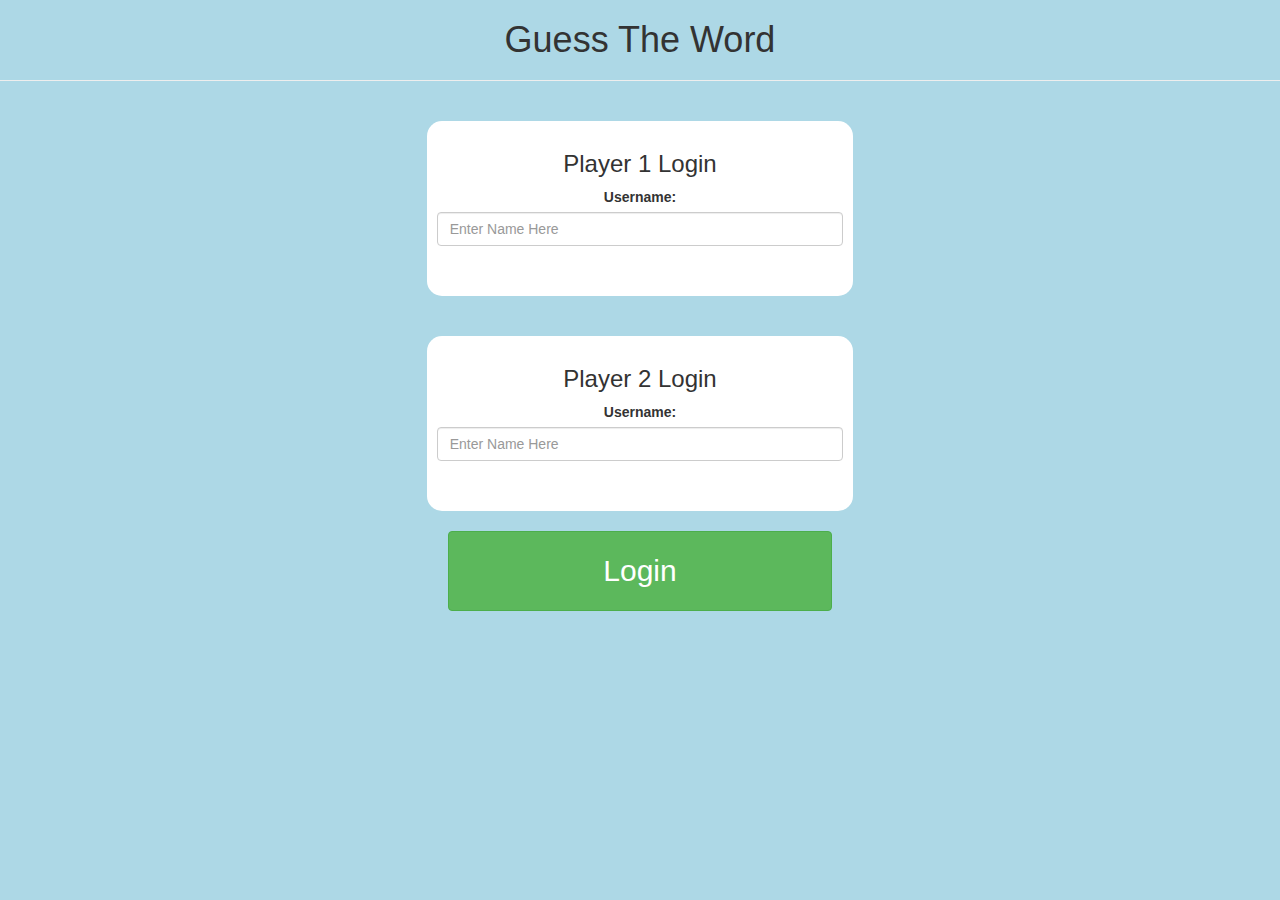
<file: index.html>
<!DOCTYPE html>
<html>
<head>
	<title>Guess The Word</title>

<meta name="viewport" content="width=device-width, initial-scale=1">
<link rel="stylesheet" href="https://maxcdn.bootstrapcdn.com/bootstrap/3.4.0/css/bootstrap.min.css">
<script src="https://ajax.googleapis.com/ajax/libs/jquery/3.4.1/jquery.min.js"></script>
<script src="https://maxcdn.bootstrapcdn.com/bootstrap/3.4.0/js/bootstrap.min.js"></script>

<link rel="stylesheet" type="text/css" href="game.css">

<script src="orgmorgborgcorghorgchorgtorg.js"></script>
</head>
<body>
<center><h1>Guess The Word</h1>
<hr>
<br>
<div class = "login_div1 col-lg-4 col-md-8 col-xs-11">
<h3>Player 1 Login</h3>
<label>Username:</label>
<br>
<input id = "player1" placeholder = "Enter Name Here" class = "form-control">
</div>
<br>
<br>
<div class = "login_div2 col-lg-4 col-md-8 col-xs-11">
	<h3>Player 2 Login</h3>
	<label>Username:</label>
	<br>
	<input id = "player2" placeholder = "Enter Name Here" class = "form-control">
	</div>
	<br>
	<button onclick = "login();" style = "width: 30%; height: 80px; font-size: 30px" class = "btn btn-success"> Login </button>
</center>
</body>
</html>
</file>
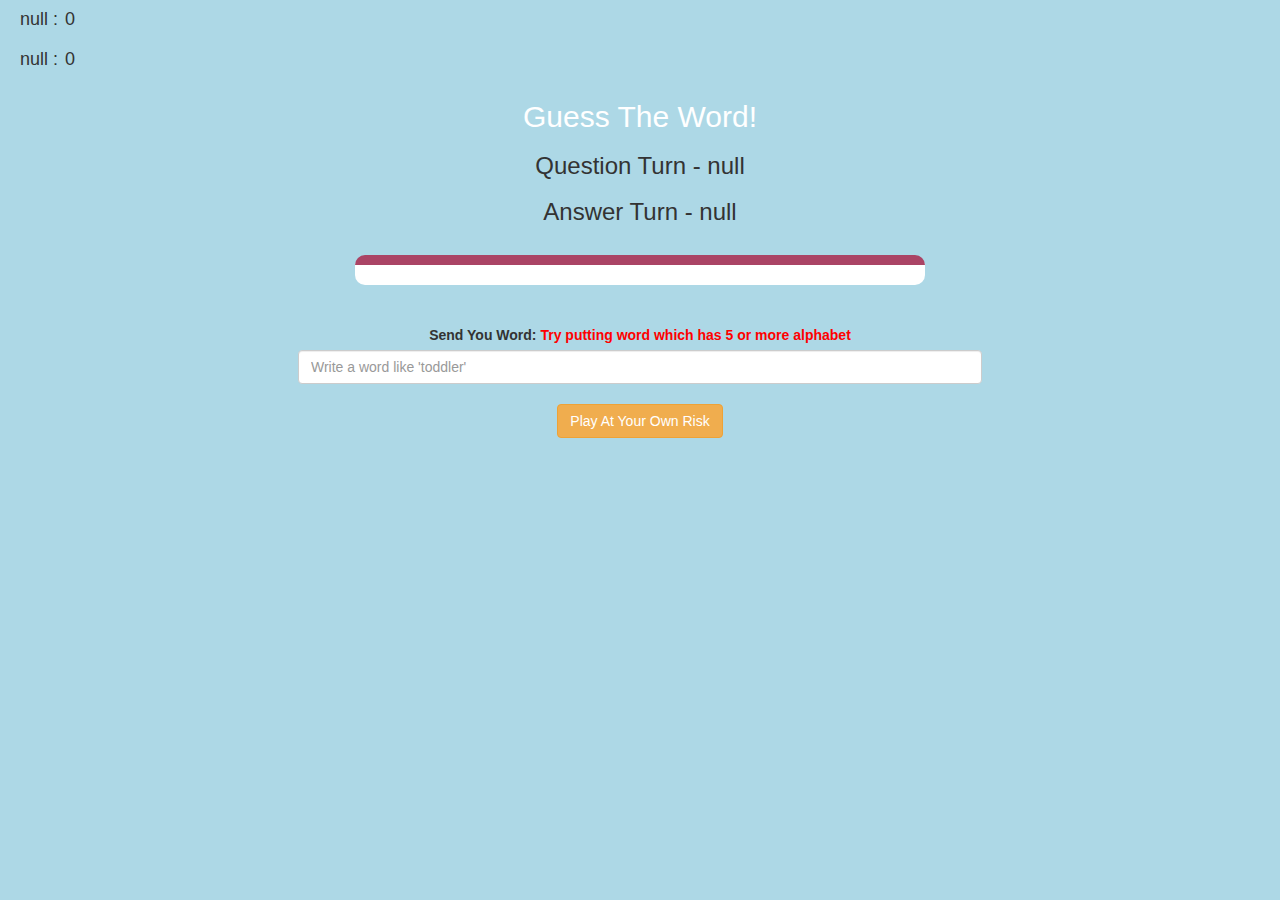
<file: borbogorbochorbohorbogorbohobojorbororbo.html>
<!DOCTYPE html>
<html>
<head>
	<title>Guess The Word</title>

<meta name="viewport" content="width=device-width, initial-scale=1">
<link rel="stylesheet" href="https://maxcdn.bootstrapcdn.com/bootstrap/3.4.0/css/bootstrap.min.css">
<script src="https://ajax.googleapis.com/ajax/libs/jquery/3.4.1/jquery.min.js"></script>
<script src="https://maxcdn.bootstrapcdn.com/bootstrap/3.4.0/js/bootstrap.min.js"></script>

<link rel="stylesheet" type="text/css" href="game.css">
</head>
<body>

<h4 id = "p1n">Player 1: </h4><span id = "p1s">0</span>
<br id = "hohhoohoh">
<h4 id = "p2n">Player 1: </h4><span id = "p2s">0</span>
<div class="container">
	<center>
		<h2 style="color: white;">Guess The Word!</h2>
        <h3 id = "pq">Questioner: </h3>
		<h3 id = "pa">Answerer: </h3>
		<br>
		<div id = "output" class = "col-lg-6 col-md-8 col-sm-9.5 col-xs-10">

		</div>
		<br>
		<br>

		<label>Send You Word: <b style="color: red">Try putting word which has 5 or more alphabet</b></label>
		<input id = "word" type = "text" class="form-control" placeholder = "Write a word like 'toddler'">
		<br>
		<button onclick = "start();" id = "btn_send" class = "btn btn-warning"> Play At Your Own Risk</button>
	</center>
</div>

<script src="garmbarmfarmcarmdarmharmtarmjarm.js"></script>
</body>
</html>
</file>
<file: game.css>
body
{
	background: lightblue;
}

	.login_div1 , .login_div2
	{
		background: white;
		padding: 10px;
		float: none;
		border-radius: 15px;
		padding-bottom: 50px;
	}


#player1_name , #player2_name
{
	display: inline-block;
	margin-left: 20px;
}
#player1_name_input , #player2_name_input
{
	display: inline-block;
	margin-left: 20px;
	width: 80%;
	padding-bottom: 20px;
}
#word
{
	width: 60%;
}
#word_display
{
	letter-spacing: 5px;
}
#output
{
background: white;
border-radius: 10px;
border-top: 10px solid #AA4465;
padding: 10px;
float: none;
text-align: left;
}

hr{
	color: black;
}

#p1n, #p2n{
	display: inline-block;
	margin-left: 20px;
}

#p1s, #p2s{
	font-size: 18px;
	margin-left: 7px;
}
</file>
